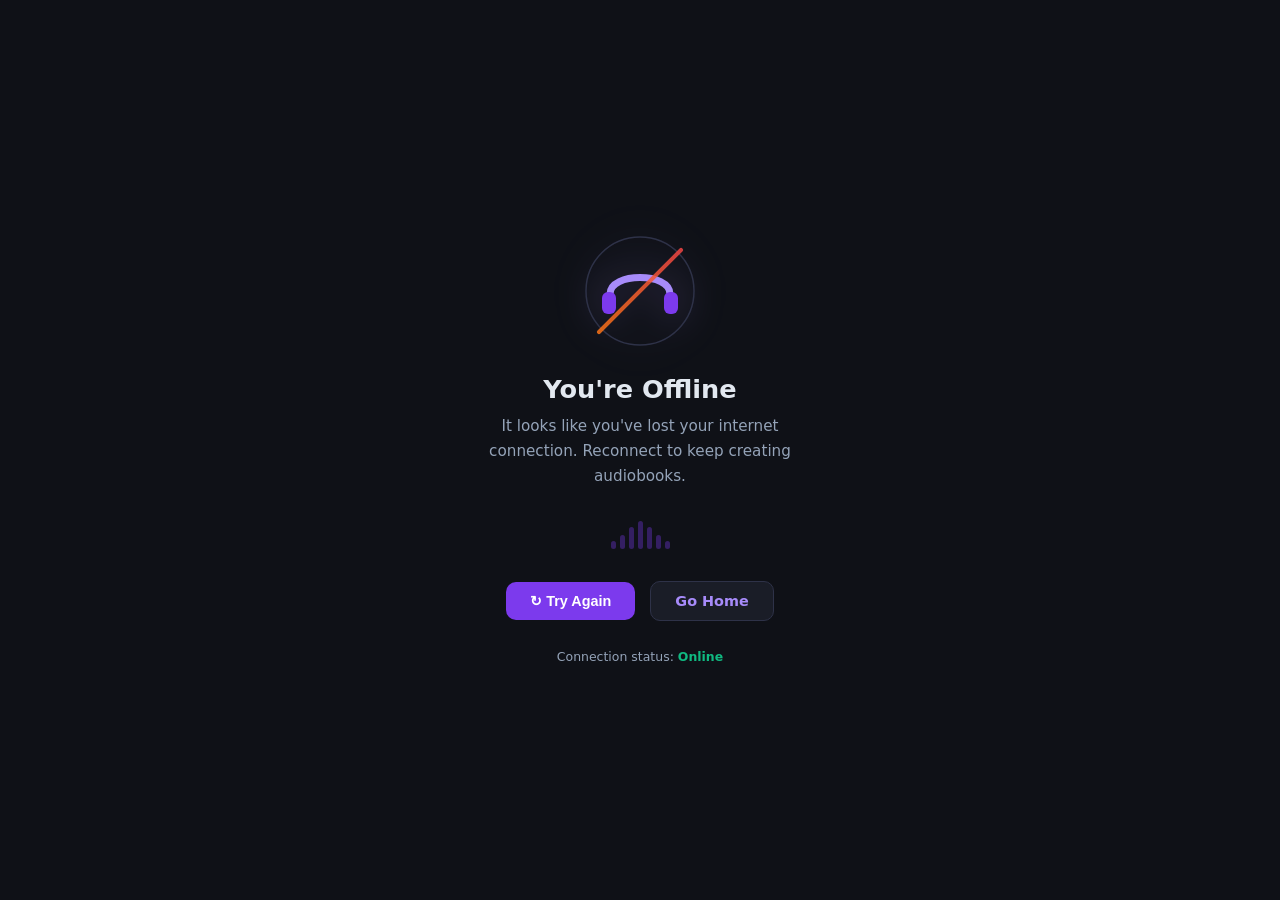
<file: static/offline.html>
<!DOCTYPE html>
<html lang="en">
<head>
  <meta charset="UTF-8"/>
  <meta name="viewport" content="width=device-width, initial-scale=1.0"/>
  <title>You're Offline — Texts to Audiobooks</title>
  <style>
    *, *::before, *::after { box-sizing: border-box; margin: 0; padding: 0; }
    :root {
      --bg:     #0f1117;
      --surface:#1a1d27;
      --border: #2e3248;
      --accent: #a78bfa;
      --primary:#7c3aed;
      --muted:  #94a3b8;
      --text:   #e2e8f0;
    }
    body {
      background: var(--bg);
      color: var(--text);
      font-family: 'Segoe UI', system-ui, sans-serif;
      min-height: 100vh;
      display: flex;
      flex-direction: column;
      align-items: center;
      justify-content: center;
      padding: 24px;
      text-align: center;
    }

    .icon-wrap {
      position: relative;
      width: 110px;
      height: 110px;
      margin: 0 auto 28px;
    }
    .icon-wrap svg.headphones {
      width: 110px;
      height: 110px;
      filter: drop-shadow(0 0 18px rgba(167,139,250,.35));
    }
    .icon-wrap .slash {
      position: absolute;
      inset: 0;
      display: flex;
      align-items: center;
      justify-content: center;
    }
    .icon-wrap .slash::after {
      content: '';
      display: block;
      width: 4px;
      height: 120px;
      background: linear-gradient(180deg, #ef4444 0%, #f97316 100%);
      border-radius: 4px;
      transform: rotate(45deg);
      opacity: .85;
    }

    h1 {
      font-size: 1.6rem;
      font-weight: 700;
      margin-bottom: 10px;
    }
    p {
      color: var(--muted);
      font-size: .95rem;
      line-height: 1.65;
      max-width: 340px;
      margin: 0 auto 28px;
    }

    .wave {
      display: flex;
      align-items: flex-end;
      gap: 4px;
      height: 32px;
      margin: 0 auto 32px;
      justify-content: center;
    }
    .wave span {
      display: block;
      width: 5px;
      border-radius: 3px;
      background: var(--primary);
      opacity: .35;
    }

    .btn {
      display: inline-flex;
      align-items: center;
      gap: 8px;
      padding: 11px 24px;
      border-radius: 10px;
      border: none;
      font-size: .9rem;
      font-weight: 600;
      cursor: pointer;
      text-decoration: none;
      transition: opacity .2s;
    }
    .btn:hover { opacity: .85; }
    .btn-primary { background: var(--primary); color: #fff; }
    .btn-secondary {
      background: var(--surface);
      color: var(--accent);
      border: 1px solid var(--border);
      margin-left: 10px;
    }

    .status {
      margin-top: 28px;
      font-size: .78rem;
      color: var(--muted);
    }
    .status span { color: #ef4444; font-weight: 600; }
    .status.online span { color: #10b981; }
  </style>
</head>
<body>

  <div class="icon-wrap">
    <svg class="headphones" viewBox="0 0 110 110" fill="none" xmlns="http://www.w3.org/2000/svg">
      <circle cx="55" cy="55" r="54" stroke="#2e3248" stroke-width="1.5"/>
      <path d="M25 58 C25 36 85 36 85 58" stroke="#a78bfa" stroke-width="7" stroke-linecap="round" fill="none"/>
      <rect x="17" y="56" width="14" height="22" rx="6" fill="#7c3aed"/>
      <rect x="79" y="56" width="14" height="22" rx="6" fill="#7c3aed"/>
    </svg>
    <div class="slash"></div>
  </div>

  <h1>You're Offline</h1>
  <p>It looks like you've lost your internet connection. Reconnect to keep creating audiobooks.</p>

  <div class="wave" aria-hidden="true">
    <span style="height:8px"></span>
    <span style="height:14px"></span>
    <span style="height:22px"></span>
    <span style="height:28px"></span>
    <span style="height:22px"></span>
    <span style="height:14px"></span>
    <span style="height:8px"></span>
  </div>

  <div>
    <button class="btn btn-primary" onclick="tryReload()">↻ Try Again</button>
    <a href="/" class="btn btn-secondary">Go Home</a>
  </div>

  <div class="status" id="status-line">
    Connection status: <span id="status-word">Offline</span>
  </div>

  <script>
    function tryReload() {
      window.location.reload();
    }

    function updateStatus() {
      const online = navigator.onLine;
      const line   = document.getElementById("status-line");
      const word   = document.getElementById("status-word");
      word.textContent = online ? "Online" : "Offline";
      line.className   = "status" + (online ? " online" : "");
      if (online) {
        setTimeout(() => window.location.reload(), 800);
      }
    }

    window.addEventListener("online",  updateStatus);
    window.addEventListener("offline", updateStatus);
    updateStatus();
  </script>
</body>
</html>
</file>
